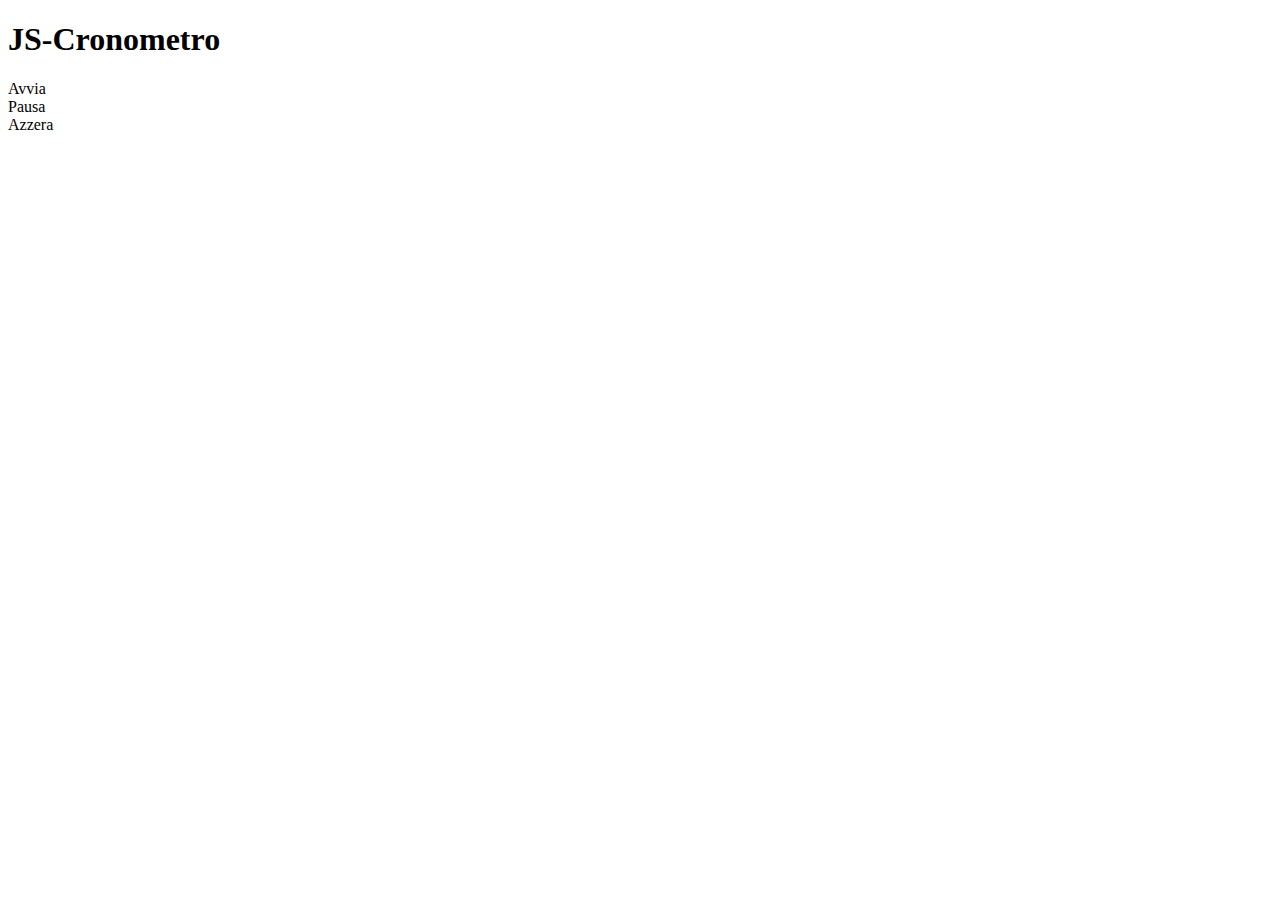
<file: JS-Cronometro/index.html>
<!DOCTYPE html>
<html lang="en">
<head>
  <meta charset="UTF-8">
  <meta http-equiv="X-UA-Compatible" content="IE=edge">
  <meta name="viewport" content="width=device-width, initial-scale=1.0">
  <link rel="shortcut icon" href="https://boolean.careers/favicon/favicon-16x16.png" type="image/x-icon">
  <link href="https://cdn.jsdelivr.net/npm/bootstrap@5.2.0-beta1/dist/css/bootstrap.min.css" rel="stylesheet" integrity="sha384-0evHe/X+R7YkIZDRvuzKMRqM+OrBnVFBL6DOitfPri4tjfHxaWutUpFmBp4vmVor" crossorigin="anonymous">
  <title>2022-12-02</title>
</head>
<body>

  <div>

    <div class="text-center">
      <h1 class="text-center">JS-Cronometro</h1>
    </div> 

    <div >
      <div class="d-flex justify-content-evenly">
        <div class="btn btn-success" id="start">Avvia</div>
        <div class="btn btn-primary" id="pause">Pausa</div>
        <div class="btn btn-danger" id="reset">Azzera</div>
      </div>
    </div>

    <div class="text-center fs-1">
      <div id="tempo">&nbsp;</div>
    </div>

  </div>

  <script src="js/script.js"></script>
</body>
</html>
</file>
